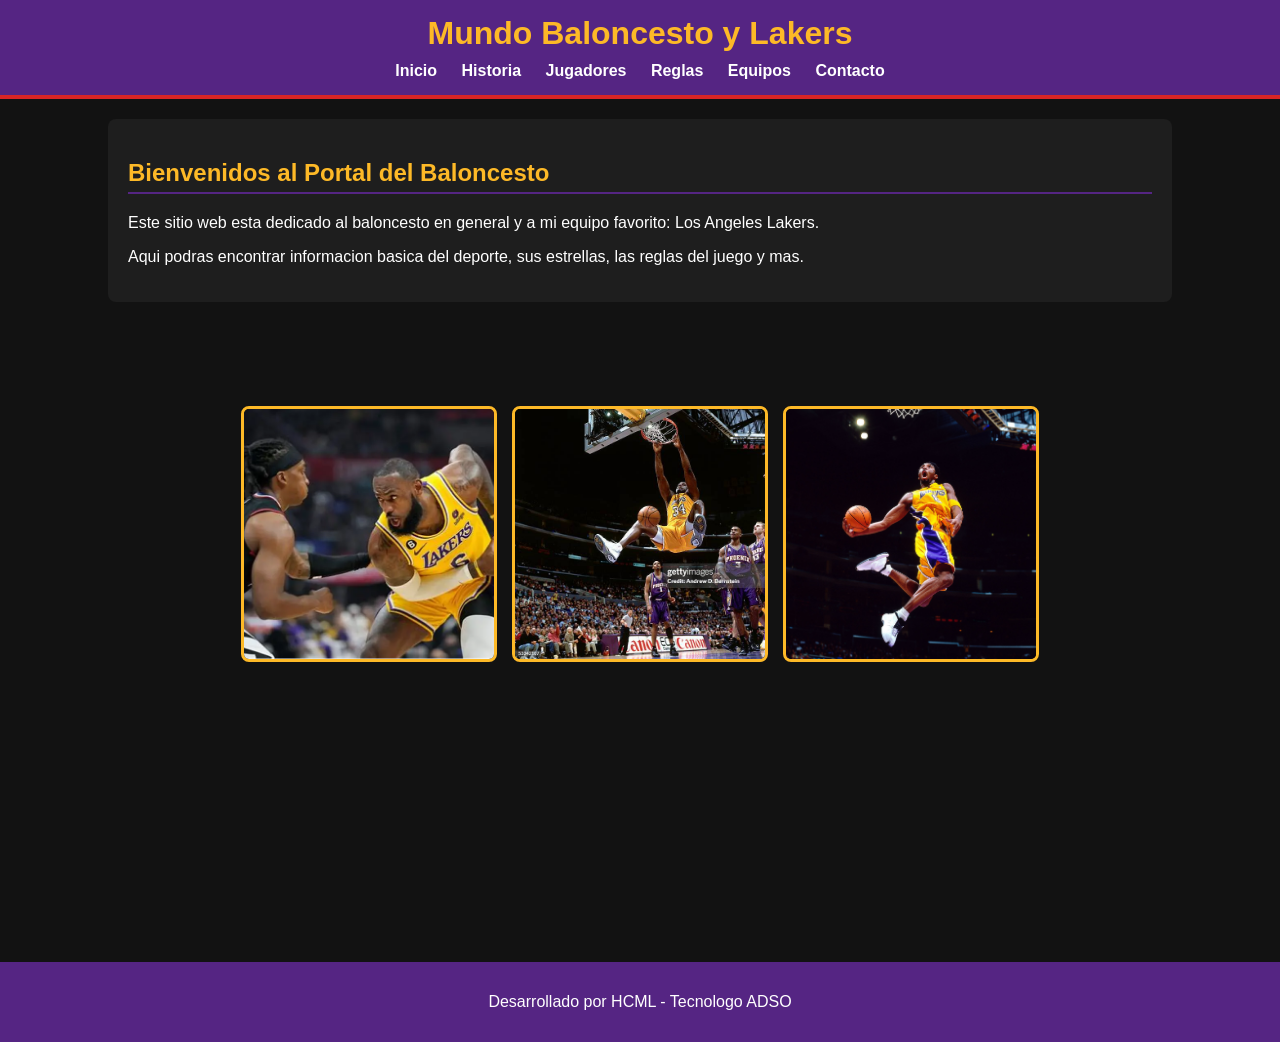
<file: index.html>
<!DOCTYPE html>
<html lang="es">
<head>
  <meta charset="UTF-8">
  <title>Portal de Baloncesto</title>
  <link rel="stylesheet" href="assets/css/estilos.css">
</head>
<body>

  <!-- encabezado principal K se repite en todas las pajinassssss -->
  <header>
    <h1>Mundo Baloncesto y Lakers</h1>
    <nav>
      <a href="index.html">Inicio</a>
      <a href="pages/historia.html">Historia</a>
      <a href="pages/jugadores.html">Jugadores</a>
      <a href="pages/reglas.html">Reglas</a>
      <a href="pages/equipos.html">Equipos</a>
      <a href="pages/contacto.html">Contacto</a>
    </nav>
  </header>

  <div class="contenedor">
    <h2>Bienvenidos al Portal del Baloncesto</h2>
    <p>Este sitio web esta dedicado al baloncesto en general y a mi equipo favorito: Los Angeles Lakers.</p>
    <p>Aqui podras encontrar informacion basica del deporte, sus estrellas, las reglas del juego y mas.</p>
  </div>
<br>
<br><br>
  <!-- fotos de los lakers -->
  <div class="galeria-jugadores">
    <img src="assets/img/lebron.webp" alt="LeBron James">
    <img src="assets/img/shaq.jpg" alt="Shaquille O'Neal">
    <img src="assets/img/kobe2.jpg" alt="Kobe Bryant">
  </div>

  <footer>
    <p>Desarrollado por HCML - Tecnologo ADSO </p>
  </footer>

</body>
</html>
</file>
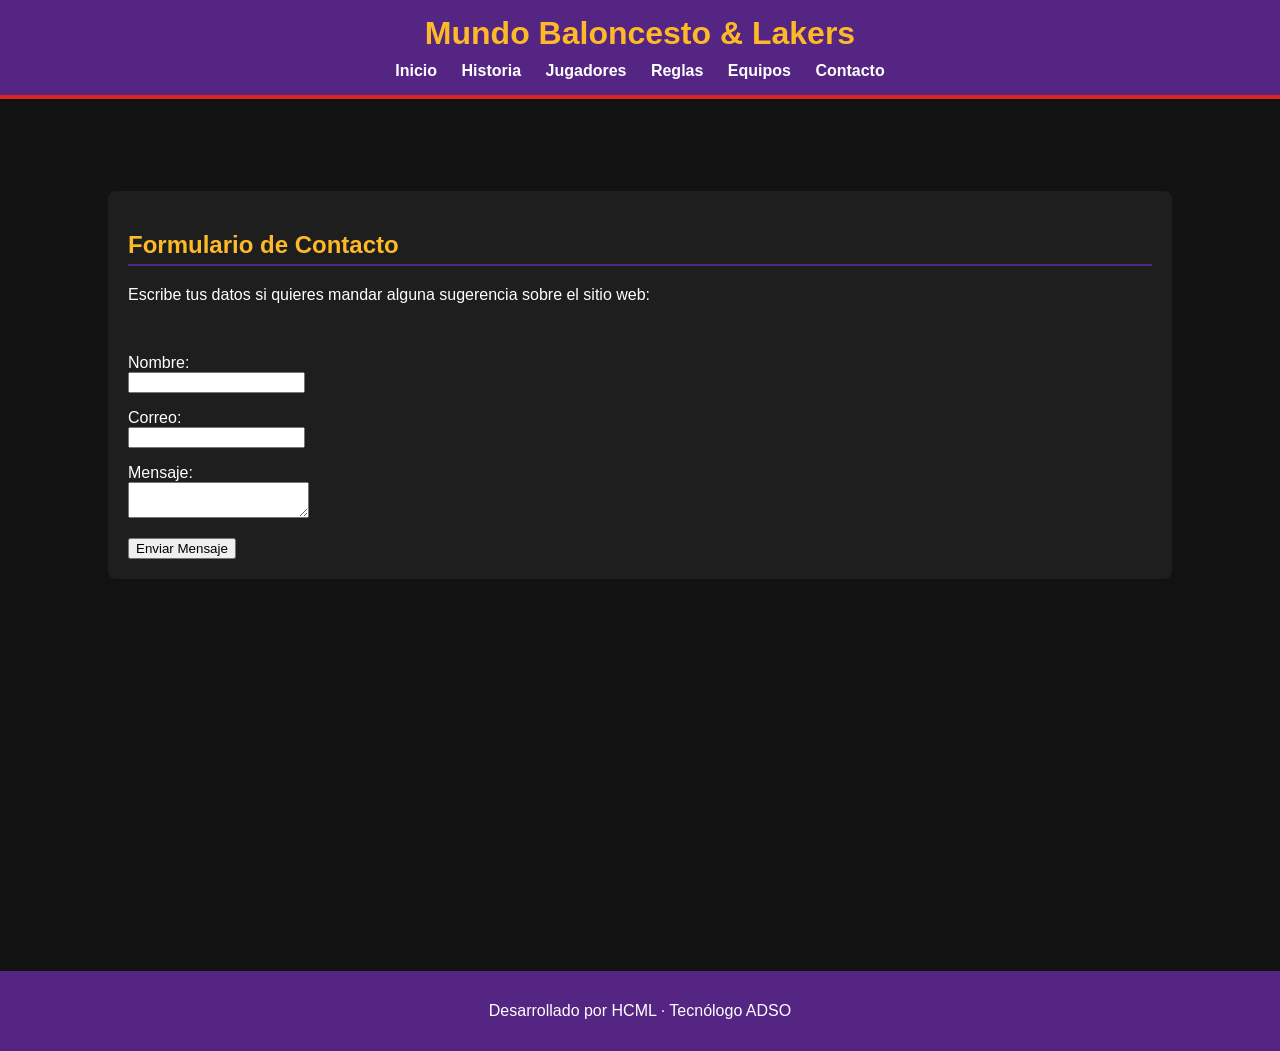
<file: pages/contacto.html>
<!DOCTYPE html>
<html lang="es">
<head>
  <meta charset="UTF-8">
  <title>Contacto - Portal Baloncesto</title>
  <link rel="stylesheet" href="../assets/css/estilos.css">
</head>
<body>

  <header>
    <h1>Mundo Baloncesto & Lakers</h1>
    <nav>
  
      <a href="../index.html">Inicio</a>
      <a href="historia.html">Historia</a>
      <a href="jugadores.html">Jugadores</a>
      <a href="reglas.html">Reglas</a>
      <a href="equipos.html">Equipos</a>
      <a href="contacto.html">Contacto</a>
    </nav>
  </header>
<br><br><br><br>
  <div class="contenedor">
    <h2>Formulario de Contacto</h2>
    <p>Escribe tus datos si quieres mandar alguna sugerencia sobre el sitio web:</p>
    <br>
    <!-- formulario sencillo sin complicarse -->
    <form action="mailto:helianmoreno05@gmail.com" method="post" enctype="text/plain">
      <p>Nombre: <br><input type="text" name="nombre"></p>
      <p>Correo: <br><input type="email" name="correo"></p>
      <p>Mensaje: <br><textarea name="mensaje"></textarea></p>
      <button type="submit">Enviar Mensaje</button>
    </form>
  </div>
<br><br><br><br>
  <footer>
    <p>Desarrollado por HCML · Tecnólogo ADSO </p>
  </footer>

</body>
</html>
</file>
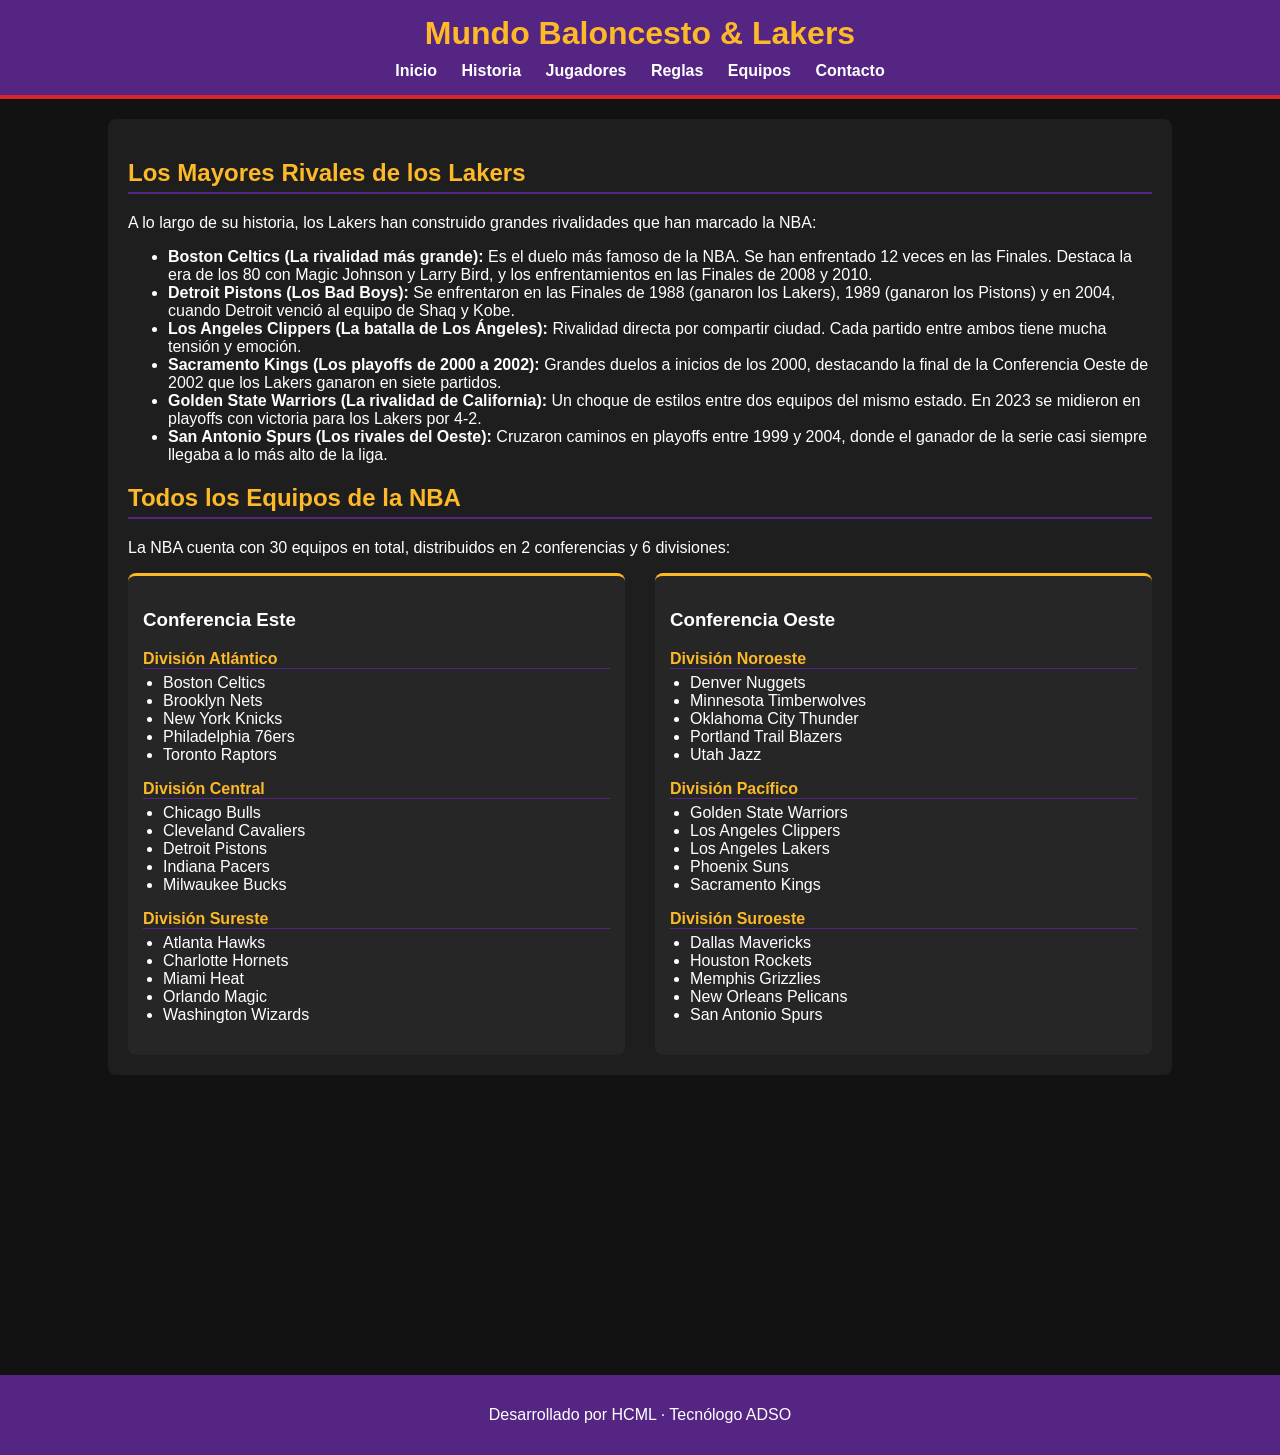
<file: pages/equipos.html>
<!DOCTYPE html>
<html lang="es">
<head>
  <meta charset="UTF-8">
  <title>Equipos - NBA</title>
  <link rel="stylesheet" href="../assets/css/estilos.css">
</head>
<body>
  <header>
    <h1>Mundo Baloncesto & Lakers</h1>
    <nav>
      <a href="../index.html">Inicio</a>
      <a href="historia.html">Historia</a>
      <a href="jugadores.html">Jugadores</a>
      <a href="reglas.html">Reglas</a>
      <a href="equipos.html">Equipos</a>
      <a href="contacto.html">Contacto</a>
    </nav>
  </header>

  <div class="contenedor">
    <h2>Los Mayores Rivales de los Lakers</h2>
    <p>A lo largo de su historia, los Lakers han construido grandes rivalidades que han marcado la NBA:</p>

    <ul>
      <li><strong>Boston Celtics (La rivalidad más grande):</strong> Es el duelo más famoso de la NBA. Se han enfrentado 12 veces en las Finales. Destaca la era de los 80 con Magic Johnson y Larry Bird, y los enfrentamientos en las Finales de 2008 y 2010.</li>
      <li><strong>Detroit Pistons (Los Bad Boys):</strong> Se enfrentaron en las Finales de 1988 (ganaron los Lakers), 1989 (ganaron los Pistons) y en 2004, cuando Detroit venció al equipo de Shaq y Kobe.</li>
      <li><strong>Los Angeles Clippers (La batalla de Los Ángeles):</strong> Rivalidad directa por compartir ciudad. Cada partido entre ambos tiene mucha tensión y emoción.</li>
      <li><strong>Sacramento Kings (Los playoffs de 2000 a 2002):</strong> Grandes duelos a inicios de los 2000, destacando la final de la Conferencia Oeste de 2002 que los Lakers ganaron en siete partidos.</li>
      <li><strong>Golden State Warriors (La rivalidad de California):</strong> Un choque de estilos entre dos equipos del mismo estado. En 2023 se midieron en playoffs con victoria para los Lakers por 4-2.</li>
      <li><strong>San Antonio Spurs (Los rivales del Oeste):</strong> Cruzaron caminos en playoffs entre 1999 y 2004, donde el ganador de la serie casi siempre llegaba a lo más alto de la liga.</li>
    </ul>

    <h2>Todos los Equipos de la NBA</h2>
    <p>La NBA cuenta con 30 equipos en total, distribuidos en 2 conferencias y 6 divisiones:</p>

    <!-- contenedor en 2 columnas para las conferencias -->
    <div class="conferencias-container">
      
      <!-- columna izquierda: conferencia este -->
      <div class="columna-conferencia">
        <h3>Conferencia Este</h3>

        <h4>División Atlántico</h4>
        <ul>
          <li>Boston Celtics</li>
          <li>Brooklyn Nets</li>
          <li>New York Knicks</li>
          <li>Philadelphia 76ers</li>
          <li>Toronto Raptors</li>
        </ul>

        <h4>División Central</h4>
        <ul>
          <li>Chicago Bulls</li>
          <li>Cleveland Cavaliers</li>
          <li>Detroit Pistons</li>
          <li>Indiana Pacers</li>
          <li>Milwaukee Bucks</li>
        </ul>

        <h4>División Sureste</h4>
        <ul>
          <li>Atlanta Hawks</li>
          <li>Charlotte Hornets</li>
          <li>Miami Heat</li>
          <li>Orlando Magic</li>
          <li>Washington Wizards</li>
        </ul>
      </div>

      <!-- columna derecha: conferencia oeste -->
      <div class="columna-conferencia">
        <h3>Conferencia Oeste</h3>

        <h4>División Noroeste</h4>
        <ul>
          <li>Denver Nuggets</li>
          <li>Minnesota Timberwolves</li>
          <li>Oklahoma City Thunder</li>
          <li>Portland Trail Blazers</li>
          <li>Utah Jazz</li>
        </ul>

        <h4>División Pacífico</h4>
        <ul>
          <li>Golden State Warriors</li>
          <li>Los Angeles Clippers</li>
          <li>Los Angeles Lakers</li>
          <li>Phoenix Suns</li>
          <li>Sacramento Kings</li>
        </ul>

        <h4>División Suroeste</h4>
        <ul>
          <li>Dallas Mavericks</li>
          <li>Houston Rockets</li>
          <li>Memphis Grizzlies</li>
          <li>New Orleans Pelicans</li>
          <li>San Antonio Spurs</li>
        </ul>
      </div>

    </div>
  </div>
  <footer>
    <p>Desarrollado por HCML · Tecnólogo ADSO </p>
  </footer>

</body>
</html>
</file>
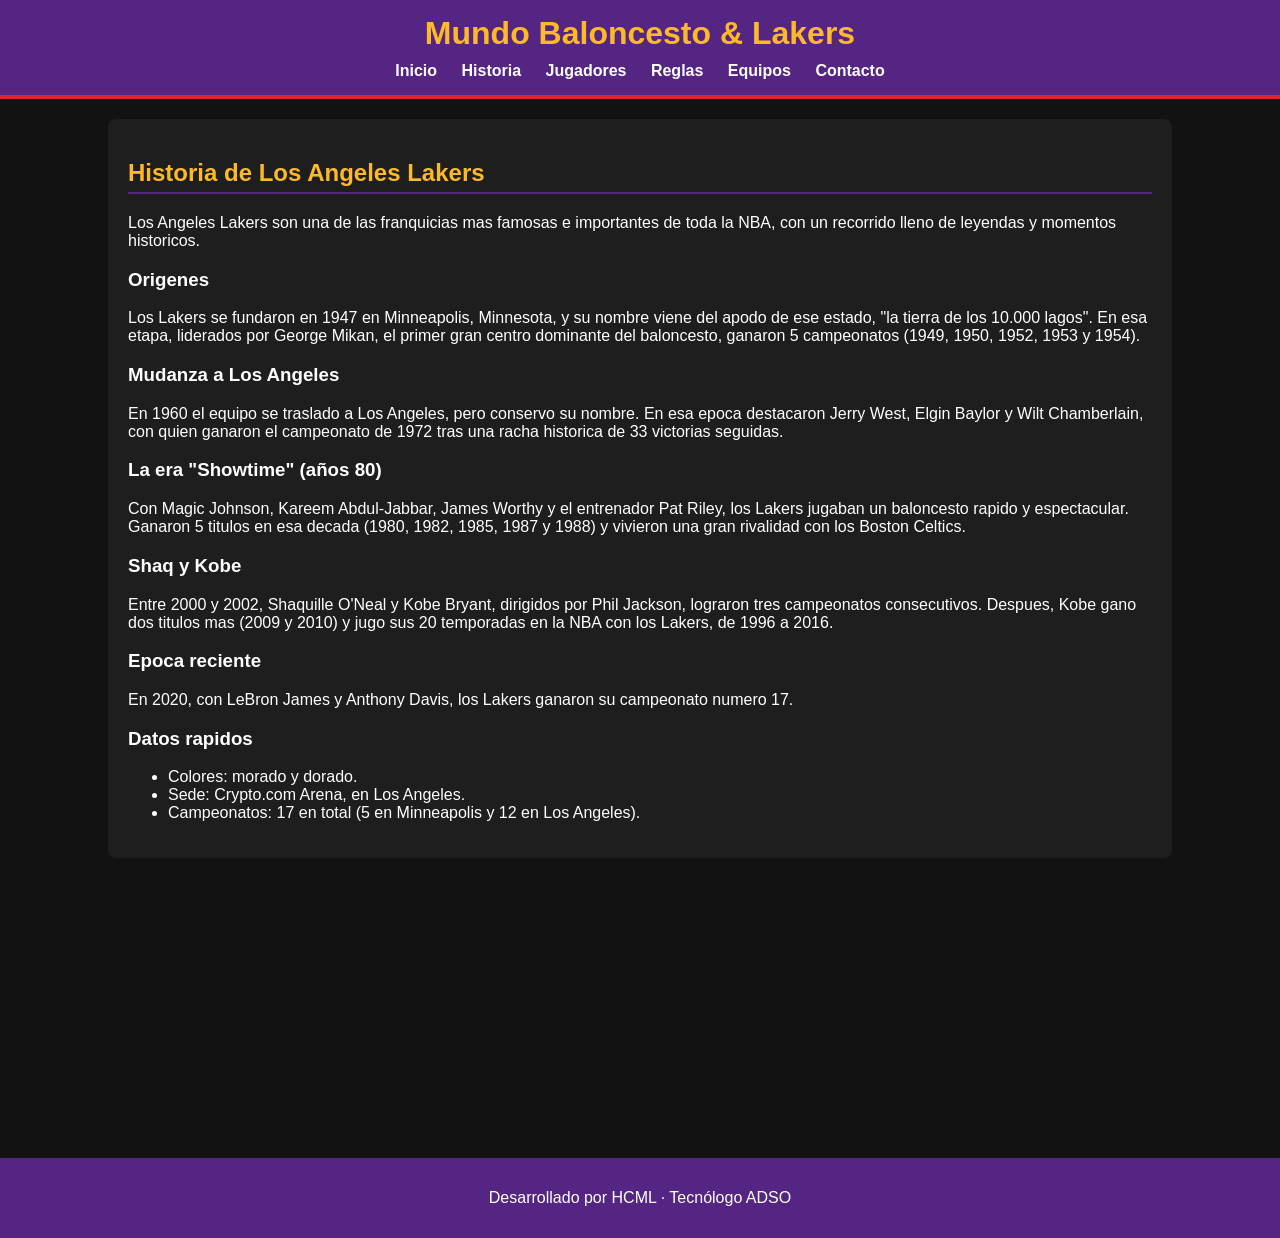
<file: pages/historia.html>
<!DOCTYPE html>
<html lang="es">
<head>
  <meta charset="UTF-8">
  <title>Historia - Lakers</title>
  <link rel="stylesheet" href="../assets/css/estilos.css">
</head>
<body>

  <header>
    <h1>Mundo Baloncesto & Lakers</h1>
    <nav>
      <a href="../index.html">Inicio</a>
      <a href="historia.html">Historia</a>
      <a href="jugadores.html">Jugadores</a>
      <a href="reglas.html">Reglas</a>
      <a href="equipos.html">Equipos</a>
      <a href="contacto.html">Contacto</a>
    </nav>
  </header>

  <div class="contenedor">
    <h2>Historia de Los Angeles Lakers</h2>
    <p>Los Angeles Lakers son una de las franquicias mas famosas e importantes de toda la NBA, con un recorrido lleno de leyendas y momentos historicos.</p>

    <h3>Origenes</h3>
    <p>Los Lakers se fundaron en 1947 en Minneapolis, Minnesota, y su nombre viene del apodo de ese estado, "la tierra de los 10.000 lagos". En esa etapa, liderados por George Mikan, el primer gran centro dominante del baloncesto, ganaron 5 campeonatos (1949, 1950, 1952, 1953 y 1954).</p>

    <h3>Mudanza a Los Angeles</h3>
    <p>En 1960 el equipo se traslado a Los Angeles, pero conservo su nombre. En esa epoca destacaron Jerry West, Elgin Baylor y Wilt Chamberlain, con quien ganaron el campeonato de 1972 tras una racha historica de 33 victorias seguidas.</p>

    <h3>La era "Showtime" (años 80)</h3>
    <p>Con Magic Johnson, Kareem Abdul-Jabbar, James Worthy y el entrenador Pat Riley, los Lakers jugaban un baloncesto rapido y espectacular. Ganaron 5 titulos en esa decada (1980, 1982, 1985, 1987 y 1988) y vivieron una gran rivalidad con los Boston Celtics.</p>

    <h3>Shaq y Kobe</h3>
    <p>Entre 2000 y 2002, Shaquille O'Neal y Kobe Bryant, dirigidos por Phil Jackson, lograron tres campeonatos consecutivos. Despues, Kobe gano dos titulos mas (2009 y 2010) y jugo sus 20 temporadas en la NBA con los Lakers, de 1996 a 2016.</p>

    <h3>Epoca reciente</h3>
    <p>En 2020, con LeBron James y Anthony Davis, los Lakers ganaron su campeonato numero 17.</p>

    <h3>Datos rapidos</h3>
    <ul>
      <li>Colores: morado y dorado.</li>
      <li>Sede: Crypto.com Arena, en Los Angeles.</li>
      <li>Campeonatos: 17 en total (5 en Minneapolis y 12 en Los Angeles).</li>
    </ul>
  </div>

  <footer>
    <p>Desarrollado por HCML · Tecnólogo ADSO </p>
  </footer>

</body>
</html>
</file>
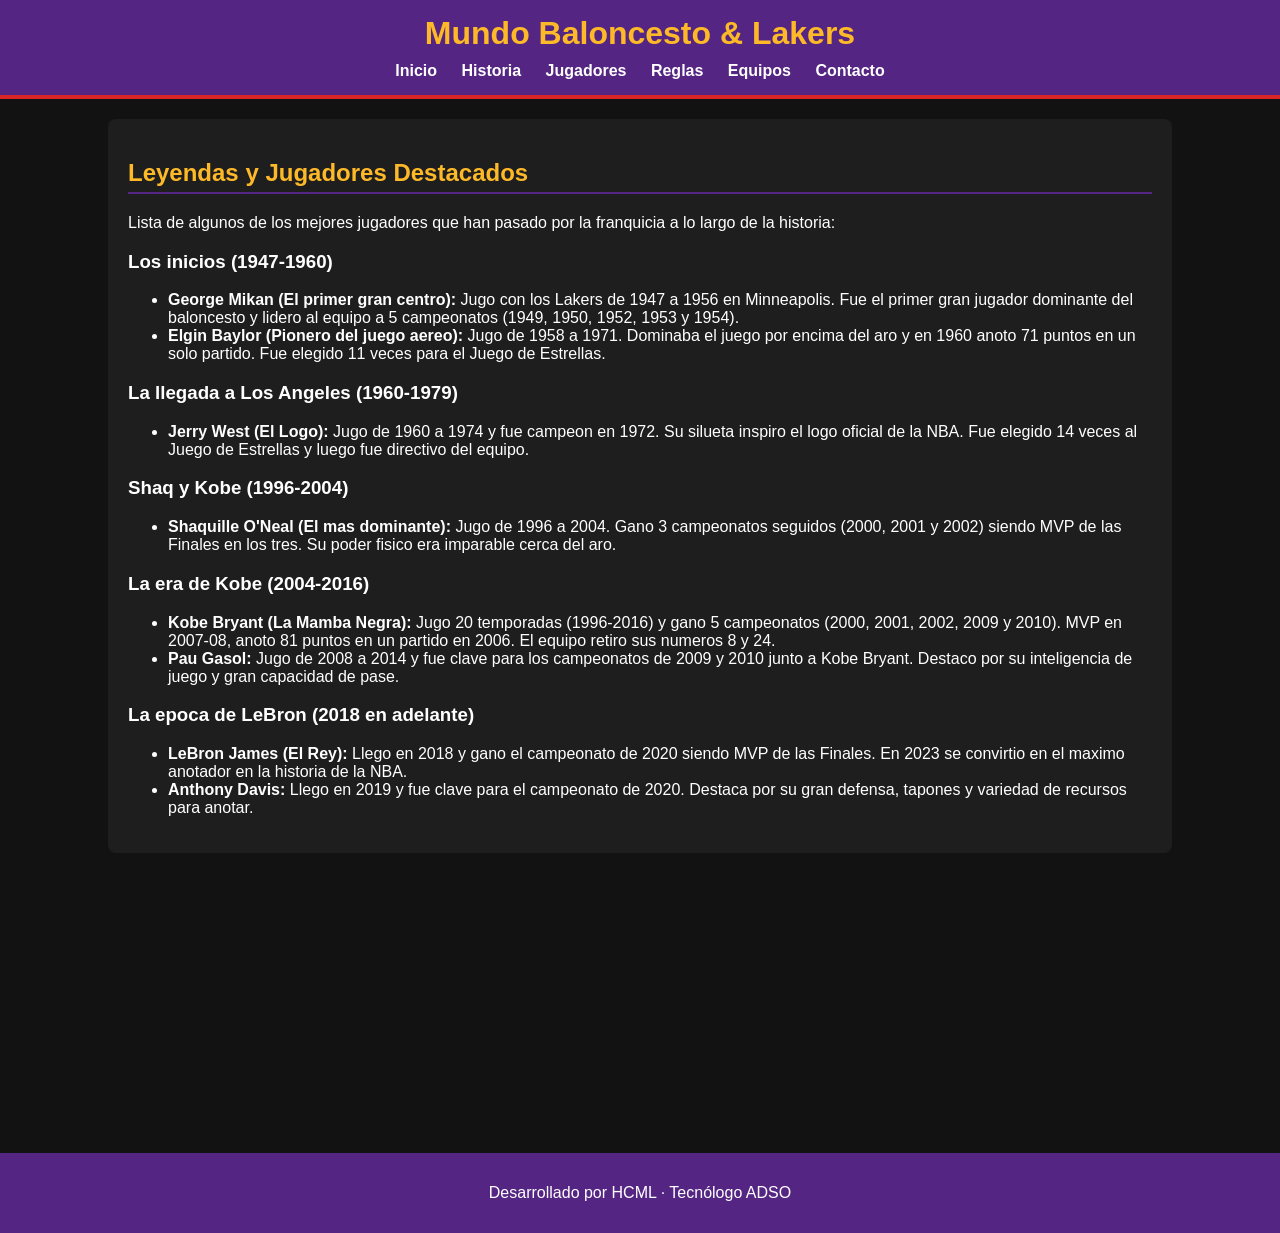
<file: pages/jugadores.html>
<!DOCTYPE html>
<html lang="es">
<head>
  <meta charset="UTF-8">
  <title>Jugadores - Lakers</title>
  <link rel="stylesheet" href="../assets/css/estilos.css">
</head>
<body>

  <header>
    <h1>Mundo Baloncesto & Lakers</h1>
    <nav>
      <a href="../index.html">Inicio</a>
      <a href="historia.html">Historia</a>
      <a href="jugadores.html">Jugadores</a>
      <a href="reglas.html">Reglas</a>
      <a href="equipos.html">Equipos</a>
      <a href="contacto.html">Contacto</a>
    </nav>
  </header>

  <div class="contenedor">
    <h2>Leyendas y Jugadores Destacados</h2>
    <p>Lista de algunos de los mejores jugadores que han pasado por la franquicia a lo largo de la historia:</p>

    <h3>Los inicios (1947-1960)</h3>
    <ul>
      <li><strong>George Mikan (El primer gran centro):</strong> Jugo con los Lakers de 1947 a 1956 en Minneapolis. Fue el primer gran jugador dominante del baloncesto y lidero al equipo a 5 campeonatos (1949, 1950, 1952, 1953 y 1954).</li>
      <li><strong>Elgin Baylor (Pionero del juego aereo):</strong> Jugo de 1958 a 1971. Dominaba el juego por encima del aro y en 1960 anoto 71 puntos en un solo partido. Fue elegido 11 veces para el Juego de Estrellas.</li>
    </ul>

    <h3>La llegada a Los Angeles (1960-1979)</h3>
    <ul>
      <li><strong>Jerry West (El Logo):</strong> Jugo de 1960 a 1974 y fue campeon en 1972. Su silueta inspiro el logo oficial de la NBA. Fue elegido 14 veces al Juego de Estrellas y luego fue directivo del equipo.</li>
    </ul>

    <h3>Shaq y Kobe (1996-2004)</h3>
    <ul>
      <li><strong>Shaquille O'Neal (El mas dominante):</strong> Jugo de 1996 a 2004. Gano 3 campeonatos seguidos (2000, 2001 y 2002) siendo MVP de las Finales en los tres. Su poder fisico era imparable cerca del aro.</li>
    </ul>

    <h3>La era de Kobe (2004-2016)</h3>
    <ul>
      <li><strong>Kobe Bryant (La Mamba Negra):</strong> Jugo 20 temporadas (1996-2016) y gano 5 campeonatos (2000, 2001, 2002, 2009 y 2010). MVP en 2007-08, anoto 81 puntos en un partido en 2006. El equipo retiro sus numeros 8 y 24.</li>
      <li><strong>Pau Gasol:</strong> Jugo de 2008 a 2014 y fue clave para los campeonatos de 2009 y 2010 junto a Kobe Bryant. Destaco por su inteligencia de juego y gran capacidad de pase.</li>
    </ul>

    <h3>La epoca de LeBron (2018 en adelante)</h3>
    <ul>
      <li><strong>LeBron James (El Rey):</strong> Llego en 2018 y gano el campeonato de 2020 siendo MVP de las Finales. En 2023 se convirtio en el maximo anotador en la historia de la NBA.</li>
      <li><strong>Anthony Davis:</strong> Llego en 2019 y fue clave para el campeonato de 2020. Destaca por su gran defensa, tapones y variedad de recursos para anotar.</li>
    </ul>
  </div>

  <footer>
    <p>Desarrollado por HCML · Tecnólogo ADSO </p>
  </footer>

</body>
</html>
</file>
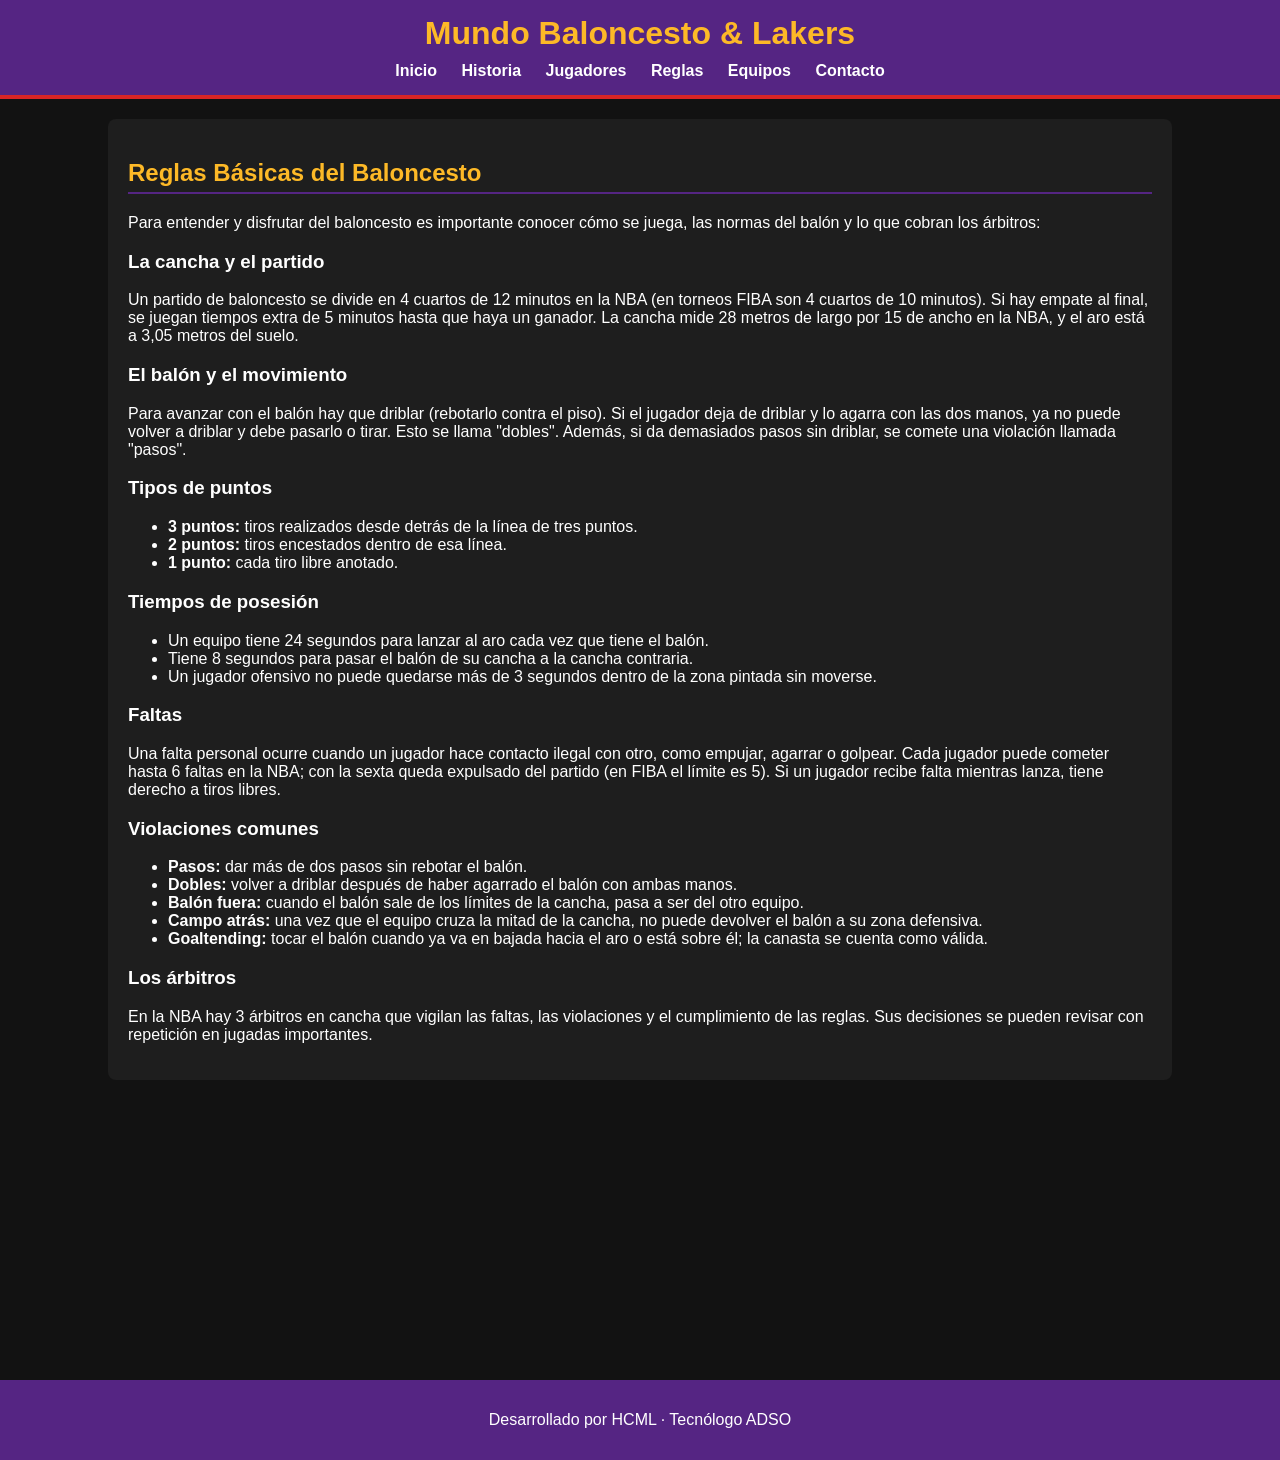
<file: pages/reglas.html>
<!DOCTYPE html>
<html lang="es">
<head>
  <meta charset="UTF-8">
  <title>Reglas - Baloncesto</title>
  <link rel="stylesheet" href="../assets/css/estilos.css">
</head>
<body>

  <header>
    <h1>Mundo Baloncesto & Lakers</h1>
    <nav>
      <a href="../index.html">Inicio</a>
      <a href="historia.html">Historia</a>
      <a href="jugadores.html">Jugadores</a>
      <a href="reglas.html">Reglas</a>
      <a href="equipos.html">Equipos</a>
      <a href="contacto.html">Contacto</a>
    </nav>
  </header>

  <!--explicacion de las reglas del juego -->
  <div class="contenedor">
    <h2>Reglas Básicas del Baloncesto</h2>
    <p>Para entender y disfrutar del baloncesto es importante conocer cómo se juega, las normas del balón y lo que cobran los árbitros:</p>

    <h3>La cancha y el partido</h3>
    <p>Un partido de baloncesto se divide en 4 cuartos de 12 minutos en la NBA (en torneos FIBA son 4 cuartos de 10 minutos). Si hay empate al final, se juegan tiempos extra de 5 minutos hasta que haya un ganador. La cancha mide 28 metros de largo por 15 de ancho en la NBA, y el aro está a 3,05 metros del suelo.</p>

    <h3>El balón y el movimiento</h3>
    <p>Para avanzar con el balón hay que driblar (rebotarlo contra el piso). Si el jugador deja de driblar y lo agarra con las dos manos, ya no puede volver a driblar y debe pasarlo o tirar. Esto se llama "dobles". Además, si da demasiados pasos sin driblar, se comete una violación llamada "pasos".</p>

    <h3>Tipos de puntos</h3>
    <ul>
      <li><strong>3 puntos:</strong> tiros realizados desde detrás de la línea de tres puntos.</li>
      <li><strong>2 puntos:</strong> tiros encestados dentro de esa línea.</li>
      <li><strong>1 punto:</strong> cada tiro libre anotado.</li>
    </ul>

    <h3>Tiempos de posesión</h3>
    <ul>
      <li>Un equipo tiene 24 segundos para lanzar al aro cada vez que tiene el balón.</li>
      <li>Tiene 8 segundos para pasar el balón de su cancha a la cancha contraria.</li>
      <li>Un jugador ofensivo no puede quedarse más de 3 segundos dentro de la zona pintada sin moverse.</li>
    </ul>

    <h3>Faltas</h3>
    <p>Una falta personal ocurre cuando un jugador hace contacto ilegal con otro, como empujar, agarrar o golpear. Cada jugador puede cometer hasta 6 faltas en la NBA; con la sexta queda expulsado del partido (en FIBA el límite es 5). Si un jugador recibe falta mientras lanza, tiene derecho a tiros libres.</p>

    <h3>Violaciones comunes</h3>
    <ul>
      <li><strong>Pasos:</strong> dar más de dos pasos sin rebotar el balón.</li>
      <li><strong>Dobles:</strong> volver a driblar después de haber agarrado el balón con ambas manos.</li>
      <li><strong>Balón fuera:</strong> cuando el balón sale de los límites de la cancha, pasa a ser del otro equipo.</li>
      <li><strong>Campo atrás:</strong> una vez que el equipo cruza la mitad de la cancha, no puede devolver el balón a su zona defensiva.</li>
      <li><strong>Goaltending:</strong> tocar el balón cuando ya va en bajada hacia el aro o está sobre él; la canasta se cuenta como válida.</li>
    </ul>

    <h3>Los árbitros</h3>
    <p>En la NBA hay 3 árbitros en cancha que vigilan las faltas, las violaciones y el cumplimiento de las reglas. Sus decisiones se pueden revisar con repetición en jugadas importantes.</p>
  </div>

  <footer>
    <p>Desarrollado por HCML · Tecnólogo ADSO </p>
  </footer>

</body>
</html>
</file>
<file: assets/css/estilos.css>
/* estilos para toda la pagina */
body {
  font-family: Arial, sans-serif;
  margin: 0;
  padding: 0;
  background-color: #121212; /* fondo oscuro sencillo */
  color: #ffffff; /* texto blanco para que se lea facil */
}

/* barra de navegacion con colores lakers y detalle rojo */
header {
  background-color: #552583; /* morado lakers */
  padding: 15px;
  text-align: center;
  border-bottom: 4px solid #d92525; /* toque rojo */
}

/* titulo principal */
header h1 {
  margin: 0;
  color: #fdb927; /* dorado lakers */
}

/* menu de opciones */
nav {
  margin-top: 10px;
}

/* botones del menu */
nav a {
  color: #ffffff;
  text-decoration: none;
  margin: 0 10px;
  font-weight: bold;
}

/* cambio de color al pasar el raton */
nav a:hover {
  color: #fdb927;
}

/* contenedor principal del contenido */
.contenedor {
  width: 80%;
  margin: 20px auto;
  background-color: #1e1e1e;
  padding: 20px;
  border-radius: 8px;
}

/* titulos de las secciones */
h2 {
  color: #fdb927;
  border-bottom: 2px solid #552583;
  padding-bottom: 5px;
}

/* seccion de fotos de los jugadores antes del footer */
.galeria-jugadores {
  display: flex;
  justify-content: center;
  gap: 15px;
  margin: 30px auto;
  width: 80%;
  flex-wrap: wrap; /* para que se acomoden si la pantalla es pequeña */
}

/* estilo para cada imagen de la galeria */
.galeria-jugadores img {
  width: 250px;
  height: 250px;
  object-fit: cover; /* para que no se deformen ni estiren */
  border-radius: 8px;
  border: 3px solid #fdb927; /* borde dorado  lakers */
}

/* distribucion en columnas para las conferencias y divisiones */
.conferencias-container {
  display: flex;
  gap: 30px;
  justify-content: space-between;
  flex-wrap: wrap;
  margin-top: 15px;
}

/* cada columna de conferencia (este y oeste) */
.columna-conferencia {
  flex: 1;
  min-width: 280px;
  background-color: #262626;
  padding: 15px;
  border-radius: 8px;
  border-top: 3px solid #fdb927;
}

/* estilo para los titulos de division */
.columna-conferencia h4 {
  color: #fdb927;
  margin-bottom: 5px;
  margin-top: 15px;
  border-bottom: 1px solid #552583;
}

/* quita el margen exagerado de las listas */
.columna-conferencia ul {
  padding-left: 20px;
  margin-top: 5px;
}

/* pie de pagina */
footer {
  text-align: center;
  padding: 15px;
  background-color: #552583;
  color: #ffffff;
  margin-top: 300px;
}
</file>
